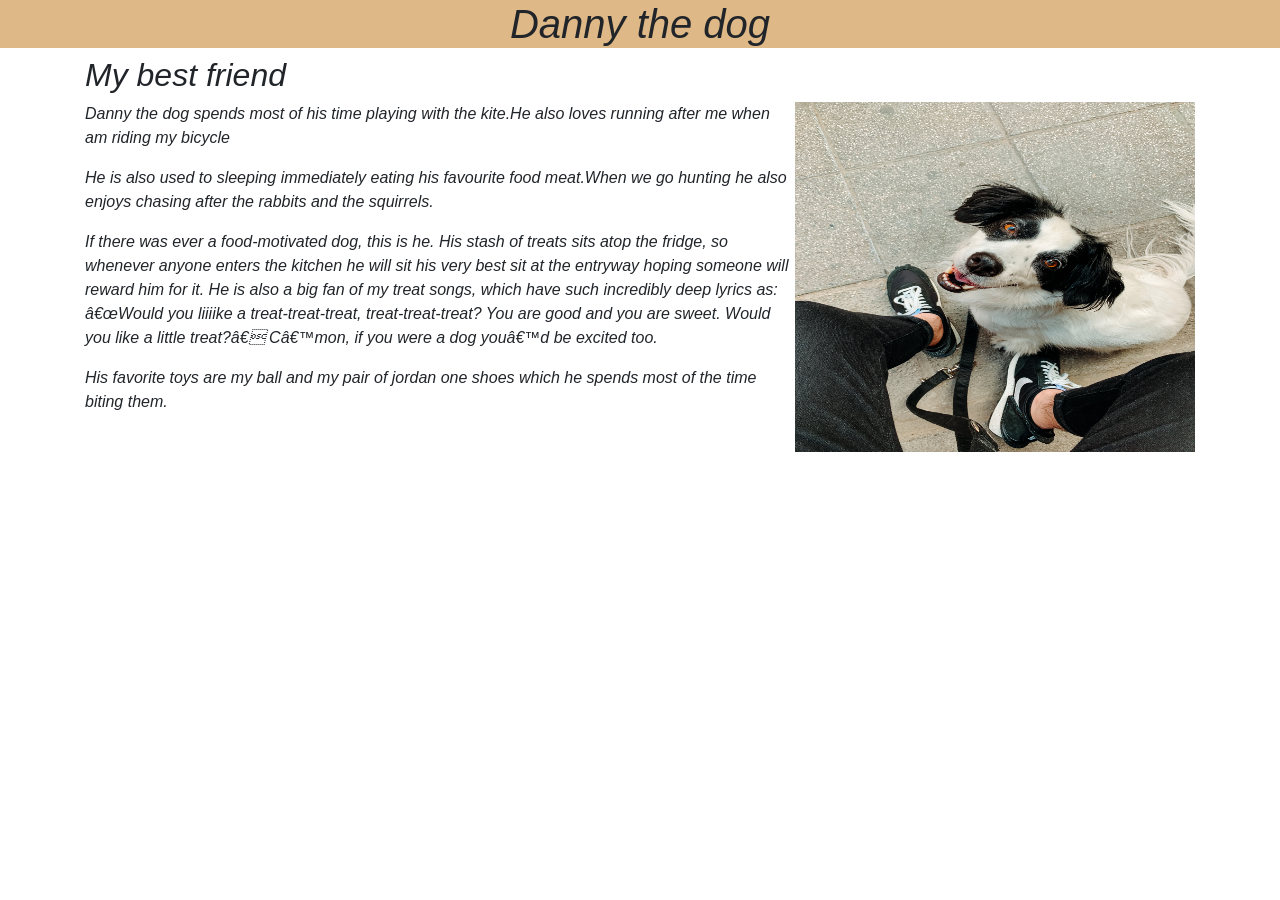
<file: index.html>
<!DOCTYPE html>
<html>
<head>
    <link href="css/styles.css" rel="stylesheet" type="text/css">
    <link rel="stylesheet" href="https://maxcdn.bootstrapcdn.com/bootstrap/4.0.0/css/bootstrap.min.css" integrity="sha384-Gn5384xqQ1aoWXA+058RXPxPg6fy4IWvTNh0E263XmFcJlSAwiGgFAW/dAiS6JXm" crossorigin="anonymous">
    <title>Danny the dog</title>
</head>
<body>
    <h1>Danny the dog</h1>
    <div class="container">
        <h2>My best friend</h2>
        <img src="./images/dog.jpg" alt="" style="width: 400px; height: 350px;">
        <p>Danny the dog spends most of his time playing with the kite.He also loves running after me when am riding my bicycle</p>
        <p>He is also used to sleeping immediately eating his favourite food meat.When we go hunting he also enjoys chasing after the rabbits and the squirrels.</p>
        <p>
            If there was ever a food-motivated dog, this is he. His stash of treats sits atop the fridge, so whenever anyone enters the kitchen he will sit his very best sit at the entryway hoping someone will reward him for it.

    He is also a big fan of my treat songs, which have such incredibly deep lyrics as: “Would you liiiike a treat-treat-treat, treat-treat-treat? You are good and you are sweet. Would you like a little treat?”

    C’mon, if you were a dog you’d be excited too.
        </p>
        <p>His favorite toys are my ball and my pair of jordan one shoes which he spends most of the time biting them.</p>
    </div>
</body>
</html>
</file>
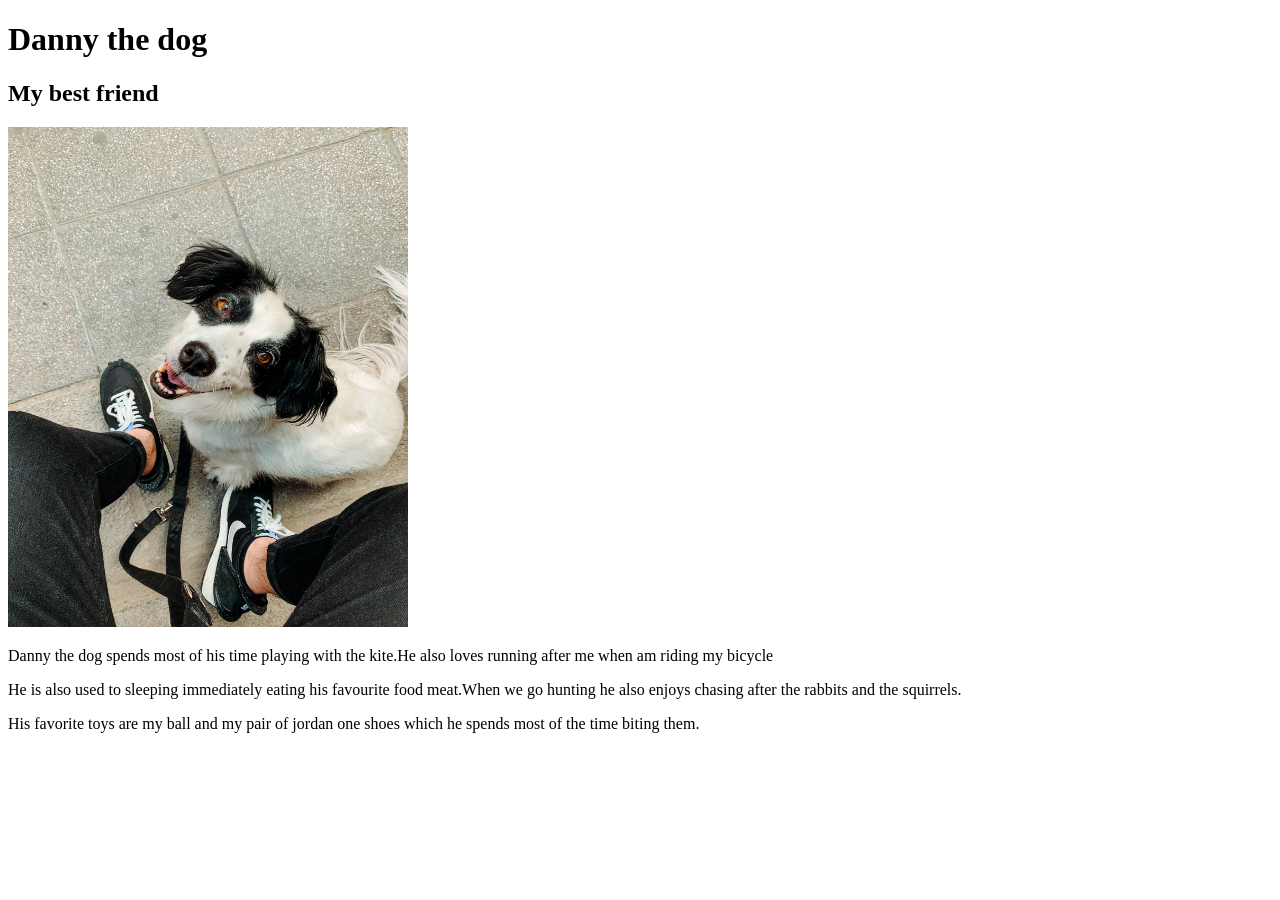
<file: my-pet.html>
<!DOCTYPE html>
<html>
<head>
    <title>Danny the dog</title>
</head>
<body>
    <h1>Danny the dog</h1>
    <h2>My best friend</h2>
    <img src="./images/dog.jpg" alt="" style="width: 400px; height: 500px;">
    <p>Danny the dog spends most of his time playing with the kite.He also loves running after me when am riding my bicycle</p>
    <p>He is also used to sleeping immediately eating his favourite food meat.When we go hunting he also enjoys chasing after the rabbits and the squirrels.</p>
    <p>His favorite toys are my ball and my pair of jordan one shoes which he spends most of the time biting them.</p>
</body>
</html>
</file>
<file: css/styles.css>
h1 {
  text-align: center;
  font-style: oblique;
  background-color: burlywood;
}
img {
    float: right;
  }
  .container {
    font-style: italic;
  }
</file>
